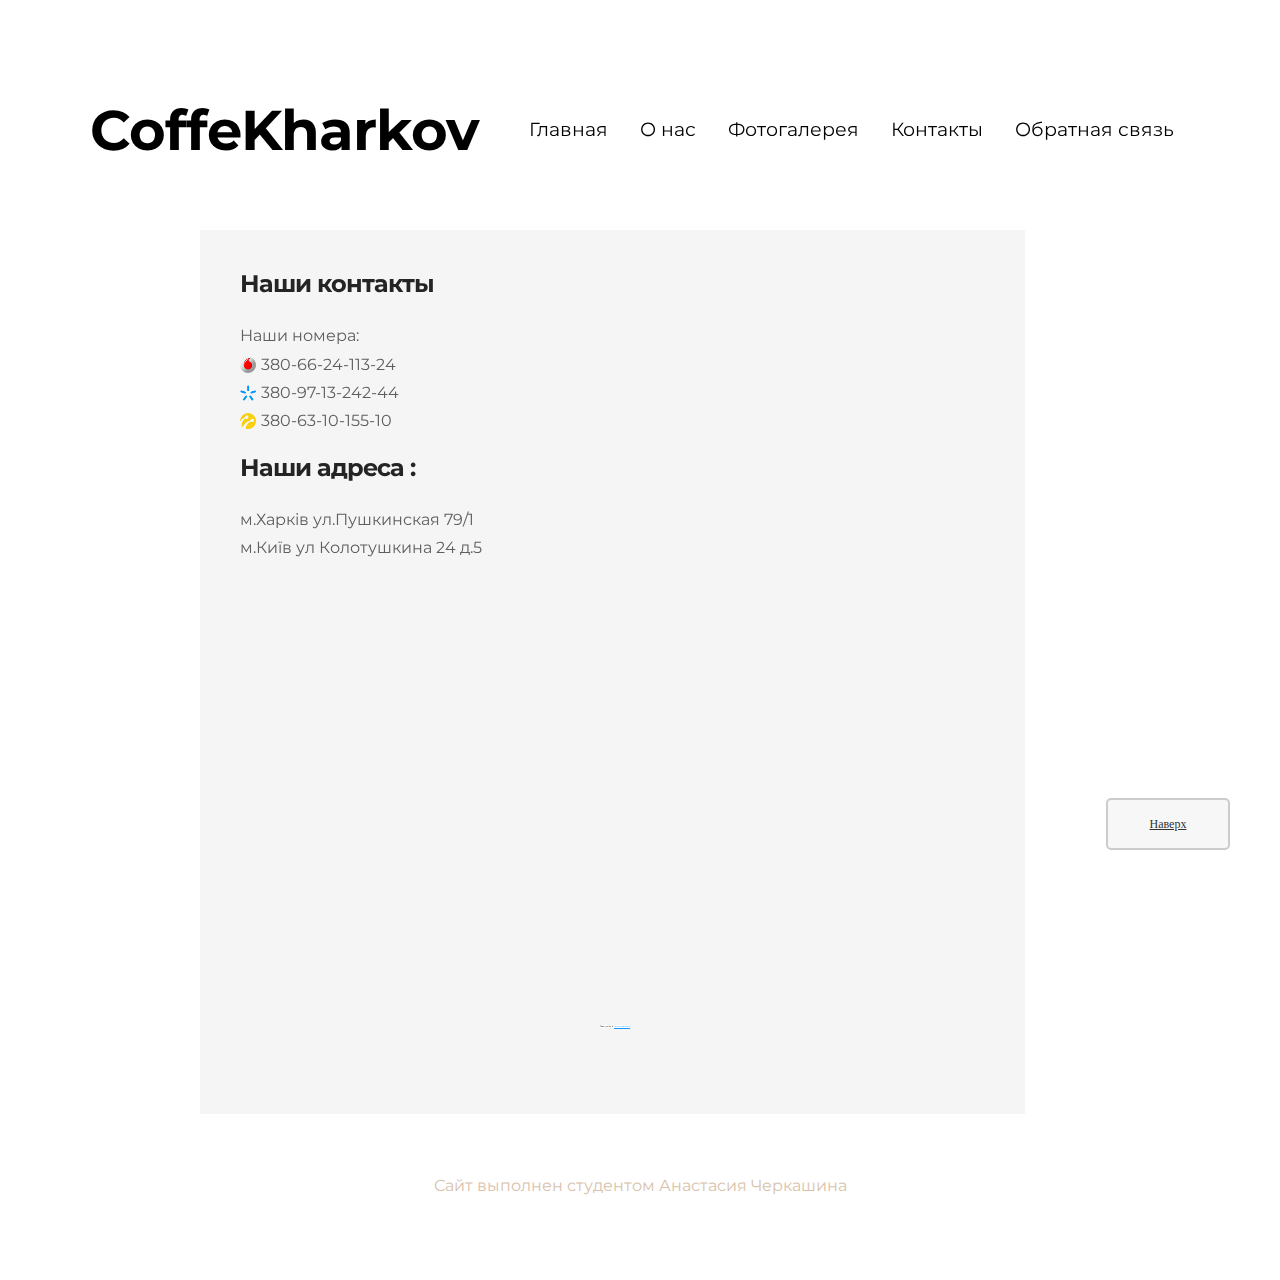
<file: contacts/contacts.html>
<!DOCTYPE html>

<html lang="en">

<head>
  <meta http-equiv="content-type" content="text/html; charset=utf-8" />
  <title>Контакты</title>
  <link href="contacts.css" rel="stylesheet" type="text/css" />


  <link href="https://fonts.googleapis.com/css2?family=Montserrat:wght@300;400;600;800&display=swap" rel="stylesheet">
</head>

<body>
  <a href="#" title="Вернуться к началу" class="topbutton">Наверх</a>
  <div id="bg">
    <div id="outer">
      <div id="header">
        <div id="logo">
          <h1>
							<a href="#">CoffeKharkov</a>
						</h1>
        </div>
        <div id="nav">
          <ul>
            <li>
              <a  href="../index.html">Главная</a>
            </li>
            <li>
              <a href="#">О нас</a>
            </li>
            <li>
              <a href="../photo-gallery/photo-gallery.html">Фотогалерея</a>
            </li>
            <li>
              <a href="contacts.html">Контакты</a>
            </li>
            <li>
              <a href="../call-back-form/call-back-form.php">Обратная связь</a>
            </li>
          </ul>
          <br class="clear" />
        </div>
      </div>
      <div id="main">

        <div id="content">
          <div id="box1">
              <div class="contacts">
                <h2>
                    Наши контакты
                    </h2>
                    <span>Наши номера:</span> <br>
                    <span title="Vodafone" class="mobo-vodafone-16">380-66-24-113-24<!--Место для номера--></span><br>
                    <span title="Київстар" class="mobo-kyivstar-16">380-97-13-242-44<!--Место для номера--></span><br>
                    <span title="Lifecell" class="mobo-lifecell-16">380-63-10-155-10<!--Место для номера--></span><br>
              </div>
              <div class="adress">
                  <h2>Наши адреса :</h2>
                  <span>м.Харків ул.Пушкинская 79/1</span><br>
                  <span>м.Київ ул Колотушкина 24 д.5</span><br>
              </div>
                            
          </div>
          <div id="box2">
            <div style="overflow:hidden;width: 800;position: relative;"><iframe width="750" height="440" src="https://maps.google.com/maps?width=700&amp;height=440&amp;hl=en&amp;q=Ukraine%2CKharkov+(FFF)&amp;ie=UTF8&amp;t=&amp;z=10&amp;iwloc=B&amp;output=embed" frameborder="0" scrolling="no" marginheight="0" marginwidth="0"></iframe><div style="position: absolute;width: 80%;bottom: 10px;left: 0;right: 0;margin-left: auto;margin-right: auto;color: #000;text-align: center;"><small style="line-height: 1.8;font-size: 2px;background: #fff;">Powered by <a href=""></a> & <a href="https://iamsterdamcard.it">iamsterdamcard</a></small></div><style>#gmap_canvas img{max-width:none!important;background:none!important}</style></div><br />
          </div>

          <br class="clear" />
        </div>
        <br class="clear" />
      </div>
    </div>
    <div id="copyright">
      <span>Сайт выполнен студентом Анастасия Черкашина</span>
    </div>

  </div>
</body>

</html>
</file>
<file: contacts/contacts.css>
* {
  margin: 0;
  padding: 0;
  font-family: "Montserrat", sans-serif;
}

a {
  color: #1495ff;
  text-decoration: underline;
}

a:hover {
  text-decoration: none;
}

body {
  font-size: 12pt; /* Размер текста*/
  line-height: 1.75em; /*Расстояние между буквами */
  font-family: "Montserrat", sans-serif; /* Выбор шрифта*/
  background: white; /*Цвет фона  */
}

br.clear {
  clear: both;
}

h1,
h2,
h3,
h4 {
  letter-spacing: -1px;
}

h2,
h3,
h4 {
  margin-bottom: 1em;
  font-family: "Montserrat", sans-serif;
  color: #fff;
}

img.left {
  float: left;
  margin: 5px 20px 20px 0;
}

img.top {
  margin: 5px 0 20px 0;
}

p {
  margin-bottom: 1.5em; /*нижний margin  */
}

ul {
  margin-bottom: 1.5em;
}

#nav a {
  text-decoration: none;
  color: black;
  font-size: 1.2em;
}

#nav a:hover {
  color: rgb(80, 80, 80); /*цвет при наведении */
  text-decoration: underline; /*Подчеркивание при наведении */
}

.imageList {
  list-style: none;
}

.imageList li {
  clear: both;
}

#box1 {
  width: 745px;
  overflow: hidden;
  margin: 0 0 35px 0;
}

#box2 {
  overflow: hidden;
  float: left;
}

#box3 {
  width: 355px;
  overflow: hidden;
  margin: 0 0 0 390px;
}

#content {
  width: 745px;
  margin: 0 0 0 150px;
  padding: 40px;
  background: whitesmoke;
}

#copyright {
  padding: 0 0 80px 0;
  text-align: center;
  color: #d8c2ab;
}

#copyright a {
  color: #d8c2ab;
}

#header {
  position: relative;
  padding: 40px;
  height: 120px;
}

#logo {
  position: absolute;
  top: 40px;
  left: 40px;
  height: 120px;
  line-height: 120px;
}

#logo a {
  text-decoration: none;
  color: black;
}

#logo h1 {
  font-size: 3.5em;
}

#main {
  position: relative;
  padding: 0;
  width: 1180px;
  color: #5e5e5e;
}

#main strong {
  color: #3e3e3e;
}

#main h2,
#main h3,
#main h4 {
  color: #242424;
}

#main ul {
  list-style: none;
}

#main ul li {
  padding: 15px 0 15px 0;
  border-top: dotted 1px #b3b3b3;
}

#main ul li.first {
  padding-top: 0;
  border-top: 0;
}

#main ul.imageList li {
  padding: 15px 0 15px 0;
}

#nav {
  position: absolute;
  right: 40px;
  height: 53px;
  line-height: 53px;
  top: 73px;
}

#nav a:visited {
  /* color: thistle; Цвет если посетил страницу */
}
#nav a:hover {
  color: rgb(80, 80, 80); /*цвет при наведении */
  text-decoration: underline; /*Подчеркивание при наведении */
}

#nav li {
  margin: 0 1em 0 1em;
}

#nav ul {
  list-style: none;
}

#nav ul li {
  float: left;
}

#outer {
  position: relative;
  width: 1180px;
  margin: 0 auto;
  padding: 30px;
}

.adress {
  margin-top: 20px;
}

[class*="mobo-"] {
  text-indent: 5px;
  background-position: 0 0;
  background-repeat: no-repeat;
  display: inline-block;
  vertical-align: middle;
  margin-right: 3px;
}

/*Vodafone*/
.mobo-vodafone-16 {
  line-height: 16px;
  padding-left: 16px;
  background-image: url([data-uri]);
}

/*Київстар*/
.mobo-kyivstar-16 {
  line-height: 16px;
  padding-left: 16px;
  background-image: url([data-uri]);
}

/*Lifecell*/
.mobo-lifecell-16 {
  line-height: 16px;
  padding-left: 16px;
  background-image: url([data-uri]);
}

.topbutton {
  width: 100px;
  border: 2px solid #ccc;
  background: #f7f7f7;
  text-align: center;
  padding: 10px;
  position: fixed;
  bottom: 50px;
  right: 50px;
  cursor: pointer;
  color: #333;
  font-family: verdana;
  font-size: 12px;
  border-radius: 5px;
  -moz-border-radius: 5px;
  -webkit-border-radius: 5px;
  -khtml-border-radius: 5px;
}
</file>
